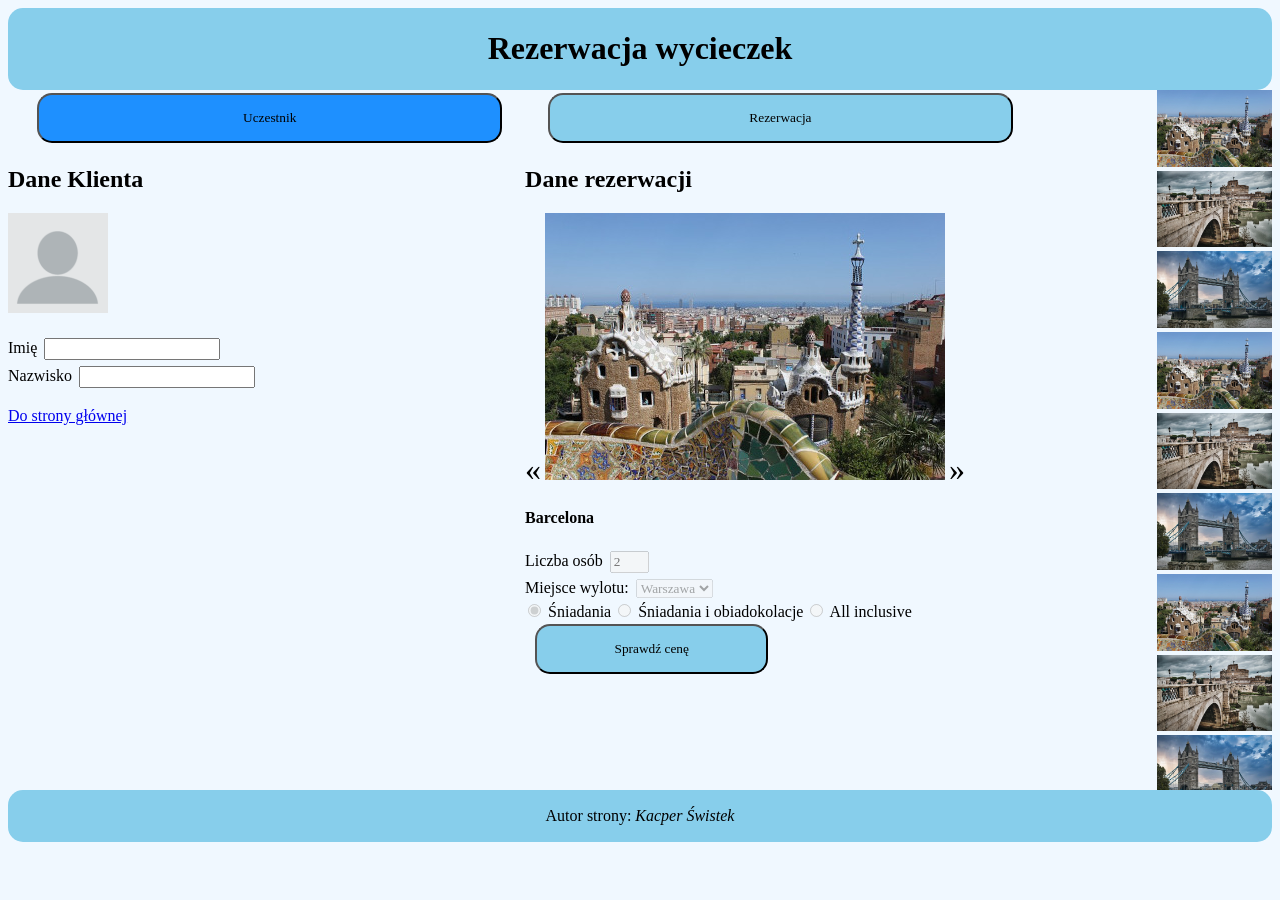
<file: index.html>
<!DOCTYPE html>
<html lang="pl">
<head>
    <meta charset="UTF-8">
    <meta name="viewport" content="width=device-width, initial-scale=1.0">
    <title>Biuro turystyczne</title>
    <link rel="stylesheet" href="styl.css">
</head>
<body>
    <header>
        <h1>Rezerwacja wycieczek</h1>
    </header>

        <main>

                <section id="lewa">

                    <nav>
                        <input type="button" value="Uczestnik" onclick="uczestnik()" class="przycisk" id="Uczestnik">
                        <input type="button" value="Rezerwacja" onclick="rezerwacja()" class="przycisk" id="Rezerwacja">
                    </nav>
                    
                    <section id="lewaa">

                        <section id="jeden">
                            <h2>Dane Klienta</h2>

                            <img src="osoba.png" alt="Klient">

                            <br><br>

                            <label for="imie">Imię</label>
                            <input type="text" id="imie">

                            <br>

                            <label for="nazwisko">Nazwisko</label>
                            <input type="text" id="nazwisko">

                            <p><a href="wycieczki.html">Do strony głównej</a></p>

                        </section>

                        <section id="dwa">
                            <h2>Dane rezerwacji</h2>
                            
                                <span onclick="poprzedni()">&laquo;</span>
                                <img src="1.jpg" id="zdjecieGlowne" alt="Wycieczka">
                                <span onclick="nastepny()">&raquo;</span>

                            <h4>Barcelona</h4>
                            <label for="osoby">Liczba osób</label>
                            <input type="number" min="1" max="4" placeholder="2" disabled id="osoby">

                            <br>

                            <label for="miejsce">Miejsce wylotu:</label>
                            <select id="miejsce" disabled>
                                <option>Warszawa</option>
                                <option>Kraków</option>
                                <option>Wrocław</option>
                            </select>

                            <br>

                            <input type="radio" id="Śniadania" name="opcja" disabled checked>
                            <label for="Śniadania">Śniadania</label>

                            <input type="radio" id="Śniadania_i_obiadokolacje" name="opcja" disabled>
                            <label for="Śniadania_i_obiadokolacje">Śniadania i obiadokolacje</label>

                            <input type="radio" id="All_inclusive" name="opcja" disabled>
                            <label for="All_inclusive">All inclusive</label>

                            <input type="button" value="Sprawdź cenę" class="przycisk">
                        </section>

                    </section>
                </section>        
                

                <aside>
                    <img src="1.jpg" class="aside">
                    <img src="2.jpg" class="aside">
                    <img src="3.jpg" class="aside">
                    <img src="1.jpg" class="aside">
                    <img src="2.jpg" class="aside">
                    <img src="3.jpg" class="aside">
                    <img src="1.jpg" class="aside">
                    <img src="2.jpg" class="aside">
                    <img src="3.jpg" class="aside">
                </aside>
                
        </main>

        <footer>
            <p>Autor strony: <em>Kacper Świstek</em></p>
            
        </footer>
</body>

    <script>
   
        let aktualneMiejsce = "Barcelona";
        document.getElementById("Uczestnik").style.backgroundColor = "DodgerBlue";
        document.getElementById("Rezerwacja").style.backgroundColor = "SkyBlue";

        function uczestnik() {
            document.getElementById("Uczestnik").style.backgroundColor = "DodgerBlue";
            document.getElementById("Rezerwacja").style.backgroundColor = "SkyBlue";

            document.getElementById("imie").disabled = false;
            document.getElementById("nazwisko").disabled = false;

            document.getElementById("osoby").disabled = true;
            document.getElementById("miejsce").disabled = true;
            document.getElementById("Śniadania").disabled = true;
            document.getElementById("Śniadania_i_obiadokolacje").disabled = true;
            document.getElementById("All_inclusive").disabled = true;
        }

        function rezerwacja() {
            document.getElementById("Uczestnik").style.backgroundColor = "SkyBlue";
            document.getElementById("Rezerwacja").style.backgroundColor = "DodgerBlue";

            document.getElementById("imie").disabled = true;
            document.getElementById("nazwisko").disabled = true;

            document.getElementById("osoby").disabled = false;
            document.getElementById("miejsce").disabled = false;
            document.getElementById("Śniadania").disabled = false;
            document.getElementById("Śniadania_i_obiadokolacje").disabled = false;
            document.getElementById("All_inclusive").disabled = false;
        }

        function nastepny() {
            if (aktualneMiejsce === "Barcelona") {
                aktualneMiejsce = "Rzym";
                document.getElementById("zdjecieGlowne").src = "2.jpg";
                document.querySelector("#dwa h4").textContent = "Rzym";
            } 
            else if (aktualneMiejsce === "Rzym") {
                aktualneMiejsce = "Londyn";
                document.getElementById("zdjecieGlowne").src = "3.jpg";
                document.querySelector("#dwa h4").textContent = "Londyn";
            } 
            else if (aktualneMiejsce === "Londyn") {
                aktualneMiejsce = "Barcelona";
                document.getElementById("zdjecieGlowne").src = "1.jpg";
                document.querySelector("#dwa h4").textContent = "Barcelona";
            }
        }

        function poprzedni() {
            if (aktualneMiejsce === "Barcelona") {
                aktualneMiejsce = "Londyn";
                document.getElementById("zdjecieGlowne").src = "3.jpg";
                document.querySelector("#dwa h4").textContent = "Londyn";
            } 
            else if (aktualneMiejsce === "Londyn") {
                aktualneMiejsce = "Rzym";
                document.getElementById("zdjecieGlowne").src = "2.jpg";
                document.querySelector("#dwa h4").textContent = "Rzym";
            } 
            else if (aktualneMiejsce === "Rzym") {
                aktualneMiejsce = "Barcelona";
                document.getElementById("zdjecieGlowne").src = "1.jpg";
                document.querySelector("#dwa h4").textContent = "Barcelona";
            }
        }
    </script>
</html>
</file>
<file: styl.css>
* {
    font-family: "Bookman Old Style", serif;
}
body {
    background-color: aliceblue;
}
header,footer {
    background-color: skyblue;
    text-align: center;
    padding: 1px;
    border-radius: 15px;
}
nav {
    width: 90%;
    text-align: center;
}
#jeden,#dwa {
    width: 45%;
    height: 640px;
}
aside {
    width: 10%;
    height: 700px;
    overflow: hidden;
    flex: 0.4;
}
.aside {
    width: 100%;

}
span {
    font-size: 200%;
    cursor: pointer;
}
.przycisk {
    background-color: skyblue;
    width: 45%;
    border-radius: 15px;
    padding: 15px 40px 15px;
    margin: 3px 2% 3px;
}
input,select,option {
    margin: 3px;
}

#lewaa {
    display: flex;
    flex-direction: row;
}
#lewa {
    display: flex;
    flex-direction: column;
    flex: 4;
}  
main {
    display: flex;
}
</file>
